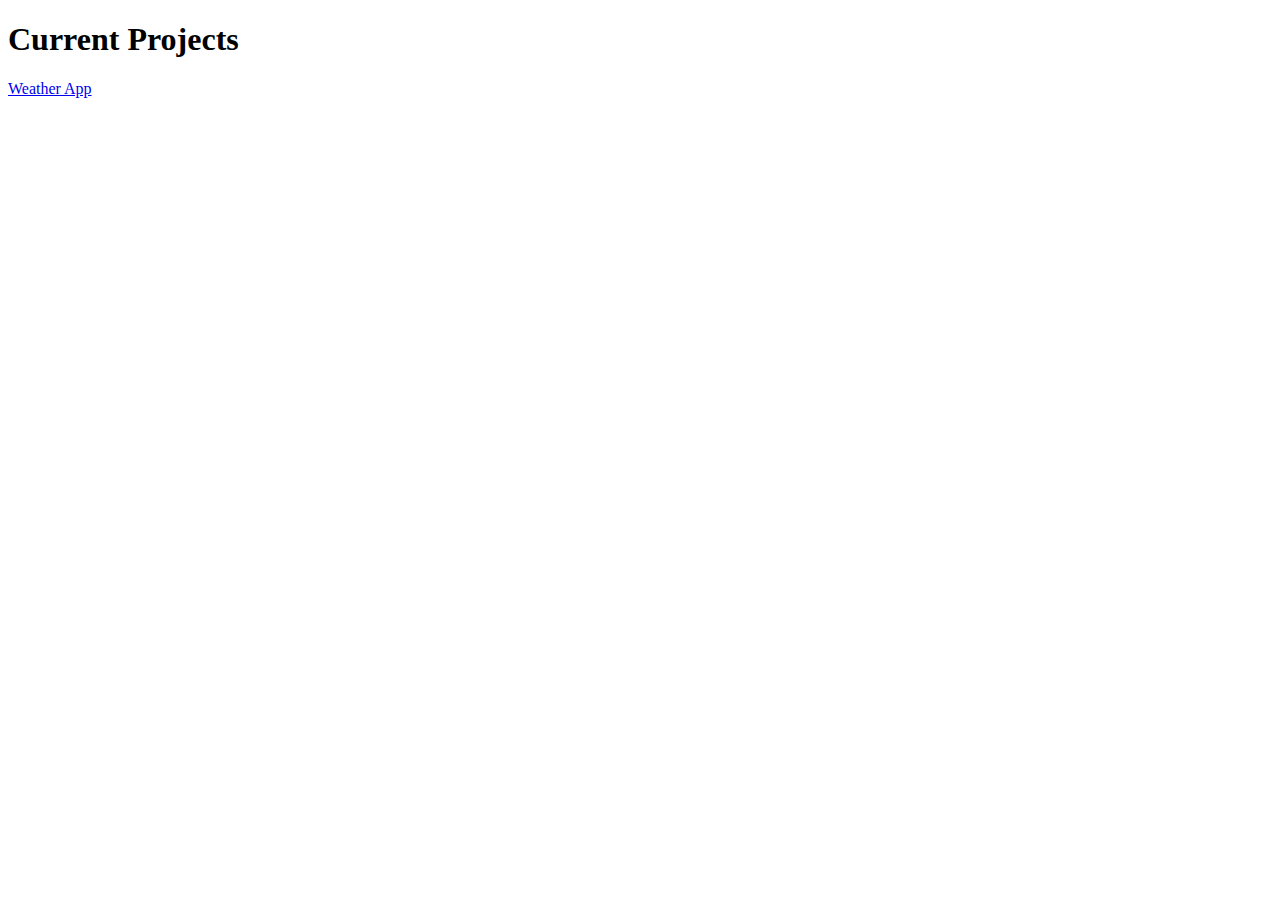
<file: index.html>
<!DOCTYPE html>
<html>

<head>
    <meta charset="utf-8" />
    <meta http-equiv="X-UA-Compatible" content="IE=edge">
    <title>Codein With Google</title>
    <meta name="viewport" content="width=device-width, initial-scale=1">

</head>

<body>
    <h1>Current Projects</h1>
    <div>
        <a href="/google/weather/">Weather App</a>
    </div>
</body>

</html>
</file>
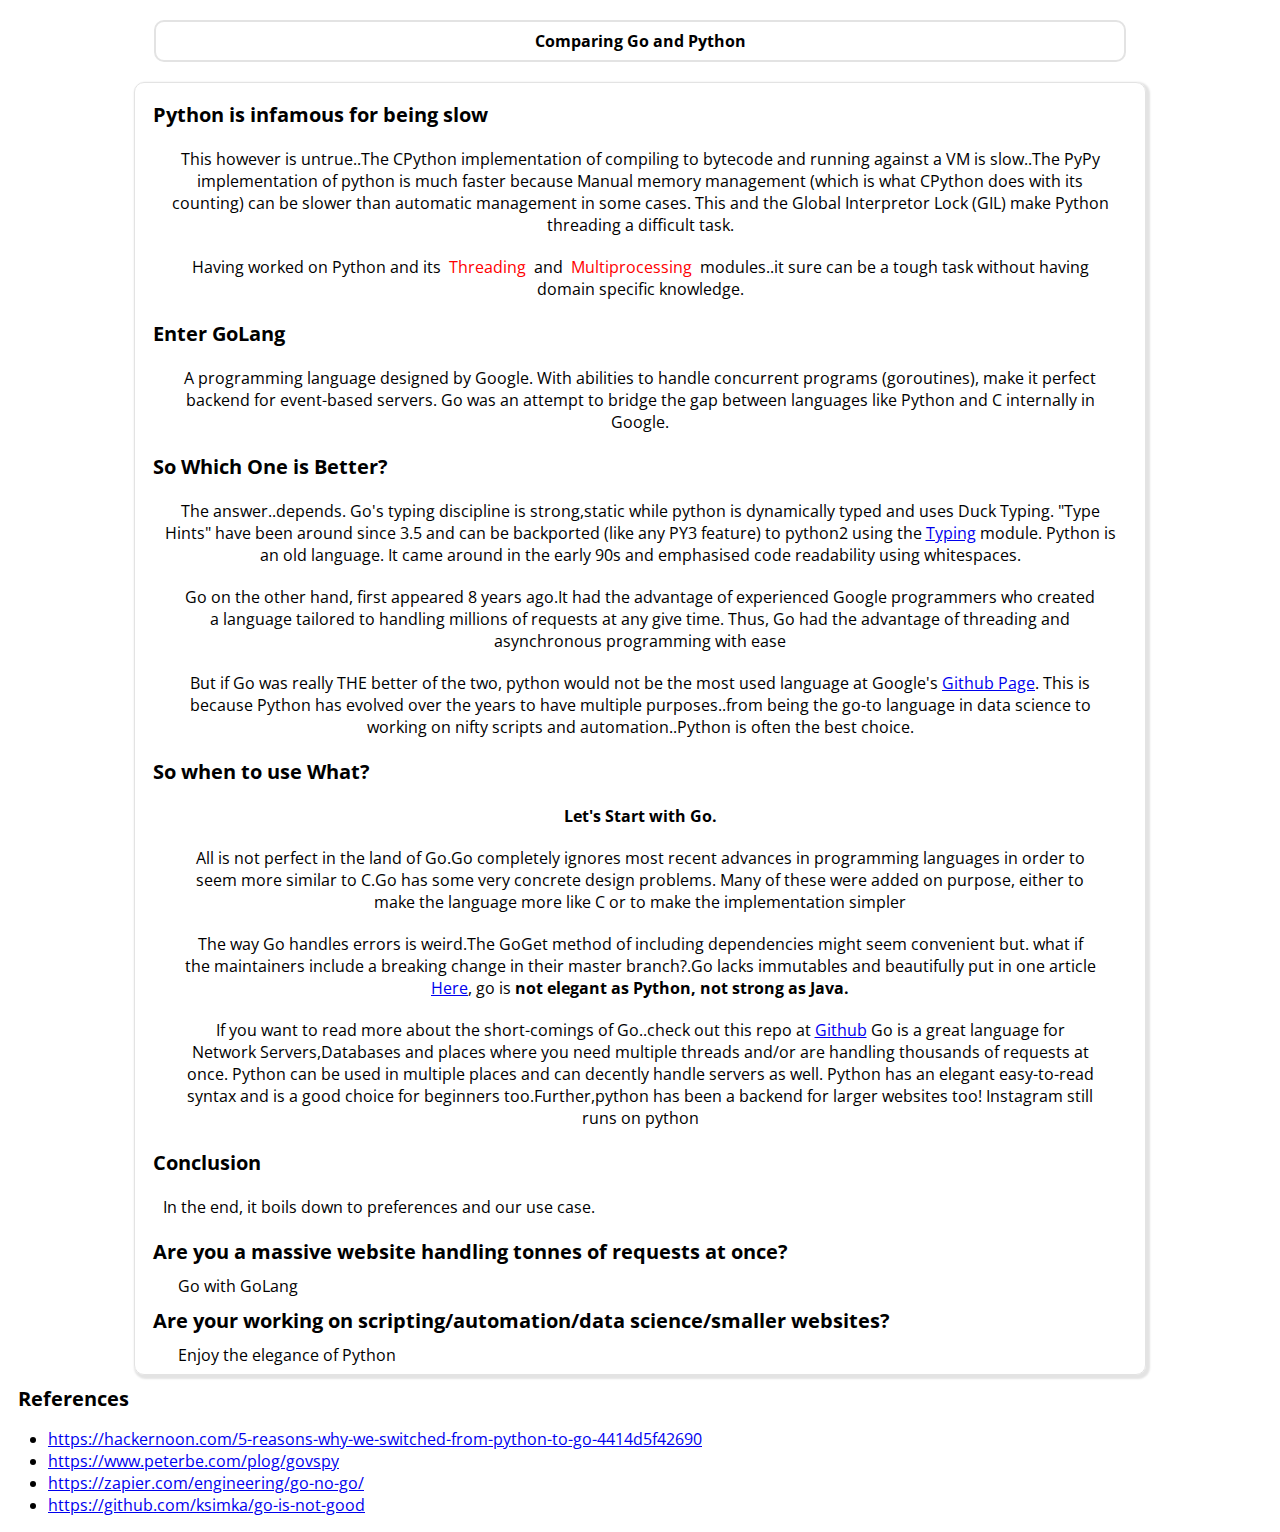
<file: go-vs-python/index.html>
<!DOCTYPE html>
<html>

<head>
    <meta charset="utf-8" />
    <meta http-equiv="X-UA-Compatible" content="IE=edge">
    <title>Go Vs Python - A Comparison</title>
    <meta name="og:title" content="Go Vs Python - A Comparision">
    <meta name="og:description" content="Comparing Go To Python and its Implementations is one really better than the other?">
    <meta name="viewport" content="width=device-width, initial-scale=1.0">
    <link href="https://fonts.googleapis.com/css?family=Open+Sans" media="screen" rel="stylesheet" type="text/css" />
    <style>
        body {
            font-family: 'Open Sans', sans-serif;
        }

        .center {
            margin: auto;
            text-align: center;
            margin-right: 10%;
            margin-left: 10%;
        }

        .header {
            font-weight: bold;
            margin: 20px;
            padding: 8px;
            border: 2px solid #e3e3e3;
            border-radius: 10px;
        }

        .content {
            box-shadow: 2px 2px 2px 2px #e3e3e3;
            border: 1px solid #e3e3e3;
            border-radius: 10px;
            padding: 8px;
        }

        .header-s {
            text-align: left;
            font-size: 20px;
            font-weight: bold;
            margin: 10px;
        }

        .paras {
            margin: 20px
        }

        .color-module {
            padding: 4px;
            color: #ff0000
        }

        .answ {
            text-align: left;
            margin-left: 35px;
        }
    </style>
</head>

<body>
    <div class="center">
        <div id="root">
            <div class="header">Comparing Go and Python</div>
            <div class="content">
                <div class="header-s">Python is infamous for being slow</div>
                <div class="paras">
                    This however is untrue..The CPython implementation of compiling
                    to bytecode and running against a VM is slow..The PyPy implementation of python is much
                    faster because Manual memory management
                    (which is what CPython does with its counting) can be slower than automatic management in some
                    cases.
                    This and the Global Interpretor Lock (GIL) make Python threading a difficult task.
                </div>
                <div class="paras">Having worked on Python and its <span class="color-module">Threading</span> and
                    <span class="color-module">Multiprocessing</span> modules..it sure can be a tough task without
                    having domain specific knowledge.
                </div>
                <div class='header-s'>Enter GoLang</div>
                <div class="paras">A programming language designed by Google. With abilities to handle concurrent
                    programs (goroutines), make it perfect backend for event-based servers. Go was an attempt to bridge
                    the gap
                    between languages like Python and C internally in Google.</div>
                <div class="header-s">So Which One is Better?</div>
                <div class="paras">
                    The answer..depends. Go's typing discipline is strong,static while python is dynamically typed and
                    uses Duck Typing. "Type Hints" have been around since 3.5 and can be backported (like any PY3
                    feature) to python2 using the <a href="https://pypi.org/project/typing/">Typing</a> module.
                    Python is an old language. It came around in the early 90s and emphasised code readability using
                    whitespaces.
                    <div class="paras"> Go on the other hand, first appeared 8 years ago.It had the advantage of
                        experienced Google
                        programmers who created a language tailored to handling millions of requests at any give time.
                        Thus, Go had the advantage of threading and asynchronous programming with ease
                    </div>
                    <div class="paras">But if Go was really THE better of the two, python would not be the most used
                        language at Google's <a href="https://github.com/google/">Github Page</a>.
                        This is because Python has evolved over the years to have multiple purposes..from being the
                        go-to language in data science to working on nifty scripts and automation..Python is often the
                        best choice.
                    </div>
                </div>
                <div class="header-s">So when to use What?</div>
                <div class="paras"><b>Let's Start with Go.</b>
                    <div class="paras">All is not perfect in the land of Go.Go completely ignores
                        most recent advances in programming languages in order to seem more similar to C.Go has some
                        very concrete design problems. Many of these were added on purpose, either to make the language
                        more like C or to make the implementation simpler</div>
                    <div class="paras">The way Go handles errors is weird.The
                        GoGet
                        method of including dependencies might seem convenient but. what if the maintainers include a
                        breaking change in their master branch?.Go lacks immutables and beautifully put in one article
                        <a href="http://www.yinwang.org/blog-cn/2014/04/18/golang">Here</a>, go is
                        <b>not elegant as Python, not strong as Java.</b>
                    </div>
                    <div class="paras"> If you want to read more about the short-comings of Go..check out this repo at
                        <a href="https://github.com/ksimka/go-is-not-good">Github</a>
                        Go is a great language for Network Servers,Databases and places where you need multiple threads
                        and/or are handling thousands of requests at once. Python can be used in multiple places and
                        can decently handle servers as well. Python has an elegant easy-to-read syntax and is a good
                        choice for beginners too.Further,python has been a backend for larger websites too! Instagram
                        still runs on python</div>
                </div>
                <div class="header-s">Conclusion</div>
                <div class="paras" style="text-align:left">In the end, it boils down to preferences and our use case.
                </div>
                <div>
                    <div class="header-s"> Are you a massive website
                        handling tonnes of requests at once?</div>
                    <div class="answ"> Go with GoLang</div>
                    <div class="header-s">Are your working on scripting/automation/data science/smaller websites?</div>
                    <div class="answ">Enjoy the elegance of Python</div>
                </div>
            </div>
        </div>
    </div>
    <div class="header-s">References</div>
    <ul>
        <li><a href="https://hackernoon.com/5-reasons-why-we-switched-from-python-to-go-4414d5f42690">https://hackernoon.com/5-reasons-why-we-switched-from-python-to-go-4414d5f42690</a></li>
        <li><a href="https://www.peterbe.com/plog/govspy">https://www.peterbe.com/plog/govspy</a></li>
        <li><a href="https://zapier.com/engineering/go-no-go/">https://zapier.com/engineering/go-no-go/</a></li>
        <li><a href="https://github.com/ksimka/go-is-not-good">https://github.com/ksimka/go-is-not-good</a></li>
    </ul>
</body>

</html>
</file>
